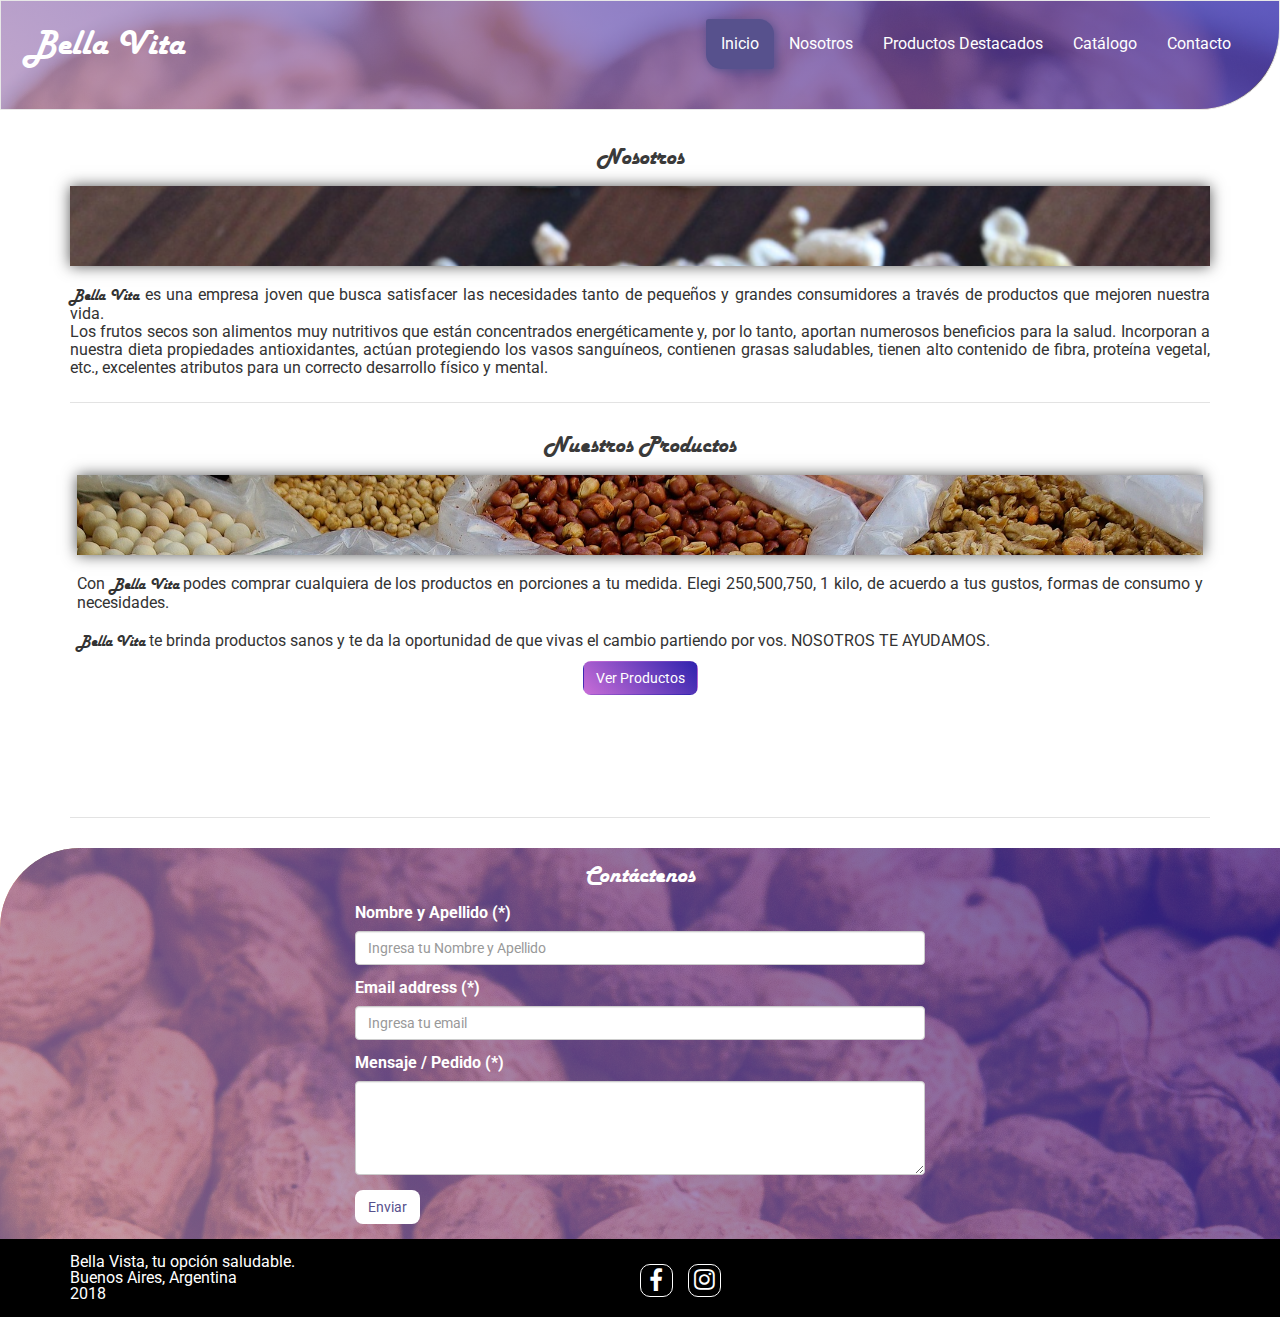
<file: index.html>
<!DOCTYPE html>
<html>

<head lang="es">
    <meta charset="utf-8">
    <meta name="description" content="Bella Vita, venta de frutos secos. Los mejores productos saludables para vos. Contáctate con nosotros.">
    <meta name="keywords" content="nueces, almendras, orgánicos, almohadillas, bella vitta, bellavita, frutos secos, frutos, secos">
    <meta name="author" content="Juan Bonforti">
    <meta name="viewport" content="width=device-width, initial-scale=1">
    <title>Bella Vita - Productos Orgánicos</title>
    <!-- bootstrap & fontawesome-->
    <link rel="stylesheet" href="css/bootstrap.min.css">
    <link rel="stylesheet" href="css/font-awesome.min.css">
    <!-- our-own-styles -->
    <link rel="stylesheet" href="css/style.css">
    <!-- Support for IE 9 e inf. -->
    <!--[if lt IE 9]>
		<script src="https://oss.maxcdn.com/html5shiv/3.7.2/html5shiv.min.js"></script>
		<script src="https://oss.maxcdn.com/respond/1.4.2/respond.min.js"></script>
		<![endif]-->
</head>

<body>
    <header class="bv-main-header">
        <nav class="navbar navbar-default">
            <div class="container-fluid">
                <div class="navbar-header">
                <button type="button" class="navbar-toggle collapsed" data-toggle="collapse" data-target="#bs-example-navbar-collapse-1" aria-expanded="false">
                    <span class="sr-only">Toggle navigation</span>
                    <span class="icon-bar"></span>
                    <span class="icon-bar"></span>
                    <span class="icon-bar"></span>
                </button>
                <a class="navbar-brand" href="#">Bella Vita</a>
                </div>

                <div class="collapse navbar-collapse" id="bs-example-navbar-collapse-1">
                    <ul class="nav navbar-nav navbar-right">
                        <li class="active"><a href="#">Inicio </a></li>
                        <li><a href="nosotros.html">Nosotros</a></li>
                        <li><a href="productos.html">Productos Destacados</a></li>
                        <li><a href="catalogo.html">Catálogo</a></li>
                        <li><a href="#contacto">Contacto</a></li>
                    </ul>
                </div>
            </div>
        </nav>        
    </header>
    <div class="page-content">
        <h1 class="hidden">Bella Vita</h1>
        <div class="container">
            <div class="row">
                <div class="col-xs12 col-sm-12 col-md-12">
                    <section class="bv-our-wrapper text-center">
                        <h2 class="bv-our-title">Nosotros</h2>
                        <article class="bv-our-banner">
                            <div class="bv-our-banner-img"></div>
                            <p class="bv-our-description text-justify">
                                <span class="bv-special-font">Bella Vita</span> es una empresa joven que busca satisfacer las necesidades tanto de pequeños y grandes consumidores a través de productos que mejoren nuestra vida.
                                <br>
                                Los frutos secos son alimentos muy nutritivos que están concentrados energéticamente y, por lo tanto, aportan numerosos beneficios para la salud. Incorporan a nuestra dieta propiedades antioxidantes, actúan protegiendo los vasos sanguíneos, contienen grasas saludables, tienen alto contenido de fibra, proteína vegetal, etc., excelentes atributos para un correcto desarrollo físico y mental.
                            </p>
                        </article>
                    </section>
                </div>
                    
                <div class="col-xs12 col-sm-12 col-md-12">
                    <section class="bv-products-wrapper text-center">
                        <h2 class="bv-products-title">Nuestros Productos</h2>
                        <article class="bv-products-banner">
                            <div class="bv-product-banner-img"></div>
                            <p class="bv-products-description text-justify">
                                Con <span class="bv-special-font">Bella Vita</span> podes comprar cualquiera de los productos en porciones a tu medida. Elegi 250,500,750, 1 kilo, de acuerdo a tus gustos, formas de consumo y necesidades.
                            </p>
                            <p class="bv-products-description text-justify">
                                <span class="bv-special-font">Bella Vita</span> te brinda productos sanos y te da la oportunidad de que vivas el cambio partiendo por vos. NOSOTROS TE AYUDAMOS.
                            </p>
                            <button class="btn bv-btn-primary">
                                <a href="productos.html">
                                    Ver Productos
                                </a>
                            </button>
                            
                        </article>
                    </section>
                </div>
            </div>
        </div>
    </div>
    <section class="bv-contact-wrapper text-center">
        <div class="container">
            <div class="row">
                <h2 id="contacto" class="bv-contact-title">Contáctenos</h2>
                <div class="col-xs-12 col-sm-8 col-sm-offset-2 col-md-6 col-md-offset-3">
                    <!-- BV Form-->
                    <form class="text-left">
                        <div class="form-group">
                            <label for="name">Nombre y Apellido (*)</label>
                            <input type="text" class="form-control" id="name" placeholder="Ingresa tu Nombre y Apellido">
                        </div>
                        <div class="form-group">
                            <label for="email">Email address (*)</label>
                            <input type="email" class="form-control" id="email" placeholder="Ingresa tu email">
                        </div>
                        <div class="form-group">
                            <label for="mensaje">Mensaje / Pedido (*)</label>
                            <textarea class="form-control" id="mensaje" rows="4"></textarea>
                        </div>
                        <button type="submit" class="btn bv-btn-secondary">Enviar</button>
                    </form>
                </div>
            </div>
        </div>        
    </section>
    <footer class="bv-footer">
        <div class="container">
            <div class="row">
                <div class="col-xs-12 col-sm-6 col-md-6 bv-address">
                    <p><span>Bella Vista</span>, tu opción saludable.</p>
                    <p>Buenos Aires, Argentina</p>
                    <p>2018</p>
                </div>
                <div class="col-xs-12 col-sm-6 col-md-6 bv-social-icons">
                    <div class="bv-facebook-icon"><i class="fa fa-facebook" aria-hidden="true"></i></div>
                    <div class="bv-instagram-icon"><i class="fa fa-instagram" aria-hidden="true"></i></div>
                </div>
            </div>
        </div>

    </footer>

    <!-- librería-jQuery -->
    <script src="js/jquery-1.12.3.min.js"></script>
    <!-- js-de-bootstrap -->
    <script src="js/bootstrap.min.js"></script>
    <!-- Custom-Scripts -->
    <script src="js/main.js"></script>
</body>

</html>
</file>
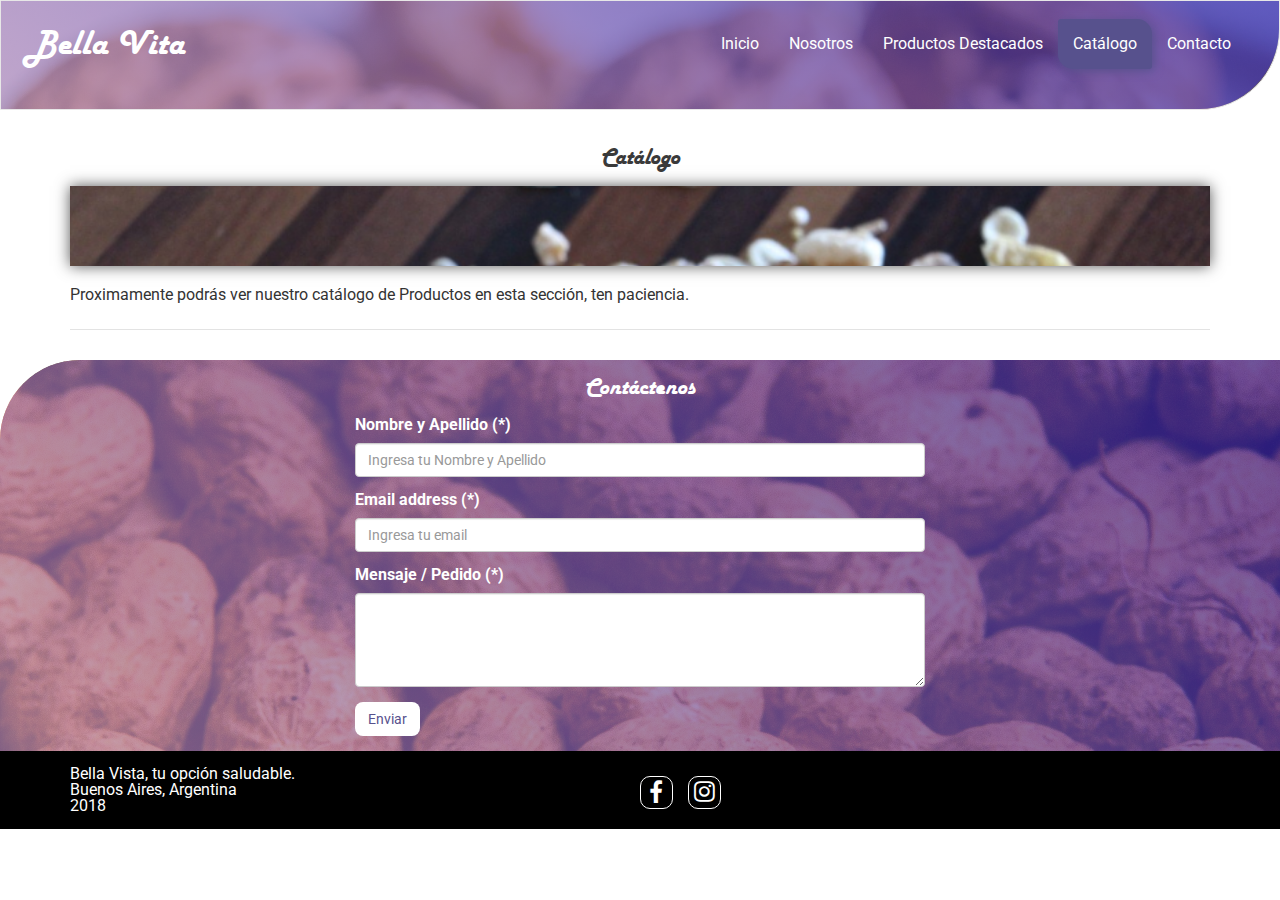
<file: catalogo.html>
<!DOCTYPE html>
<html>

<head lang="es">
    <meta charset="utf-8">
    <meta name="description" content="Bella Vita, venta de frutos secos. Los mejores productos saludables para vos. Contáctate con nosotros.">
    <meta name="keywords" content="nueces, almendras, orgánicos, almohadillas, bella vitta, bellavita, frutos secos, frutos, secos">
    <meta name="author" content="Juan Bonforti">
    <meta name="viewport" content="width=device-width, initial-scale=1">
    <title>Bella Vita - Productos Orgánicos</title>
    <!-- bootstrap & fontawesome-->
    <link rel="stylesheet" href="css/bootstrap.min.css">
    <link rel="stylesheet" href="css/font-awesome.min.css">
    <!-- our-own-styles -->
    <link rel="stylesheet" href="css/style.css">
    <!-- Support for IE 9 e inf. -->
    <!--[if lt IE 9]>
		<script src="https://oss.maxcdn.com/html5shiv/3.7.2/html5shiv.min.js"></script>
		<script src="https://oss.maxcdn.com/respond/1.4.2/respond.min.js"></script>
		<![endif]-->
</head>

<body>
    <header class="bv-main-header">
        <nav class="navbar navbar-default">
            <div class="container-fluid">
                <div class="navbar-header">
                <button type="button" class="navbar-toggle collapsed" data-toggle="collapse" data-target="#bs-example-navbar-collapse-1" aria-expanded="false">
                    <span class="sr-only">Toggle navigation</span>
                    <span class="icon-bar"></span>
                    <span class="icon-bar"></span>
                    <span class="icon-bar"></span>
                </button>
                <a class="navbar-brand" href="#">Bella Vita</a>
                </div>

                <div class="collapse navbar-collapse" id="bs-example-navbar-collapse-1">
                    <ul class="nav navbar-nav navbar-right">
                        <li><a href="index.html">Inicio </a></li>
                        <li><a href="nosotros.html">Nosotros</a></li>
                        <li><a href="productos.html">Productos Destacados</a></li>
                        <li class="active"><a href="#">Catálogo</a></li>
                        <li><a href="#contacto">Contacto</a></li>
                    </ul>
                </div>
            </div>
        </nav>        
    </header>
    <div class="page-content">
        <h1 class="hidden">Bella Vita</h1>
        <div class="container">
            <div class="row">
                <div class="col-xs12 col-sm-12 col-md-12">
                    <section class="bv-our-wrapper text-center">
                        <h2 class="bv-our-title">Catálogo</h2>
                        <article class="bv-our-banner">
                            <div class="bv-our-banner-img"></div>
                            <p class="bv-our-description text-justify">
                                Proximamente podrás ver nuestro catálogo de Productos en esta sección, ten paciencia.
                            </p>
                        </article>
                    </section>
                </div>
                
                <!-- Products Catalog -->
                <section id="catalog">

                </section>
                <!-- Products Catalog / END -->
                
            </div>
        </div>
    </div>
    <section class="bv-contact-wrapper text-center">
        <div class="container">
            <div class="row">
                <h2 id="contacto" class="bv-contact-title">Contáctenos</h2>
                <div class="col-xs-12 col-sm-8 col-sm-offset-2 col-md-6 col-md-offset-3">
                    <!-- BV Form-->
                    <form class="text-left">
                        <div class="form-group">
                            <label for="name">Nombre y Apellido (*)</label>
                            <input type="text" class="form-control" id="name" placeholder="Ingresa tu Nombre y Apellido">
                        </div>
                        <div class="form-group">
                            <label for="email">Email address (*)</label>
                            <input type="email" class="form-control" id="email" placeholder="Ingresa tu email">
                        </div>
                        <div class="form-group">
                            <label for="mensaje">Mensaje / Pedido (*)</label>
                            <textarea class="form-control" id="mensaje" rows="4"></textarea>
                        </div>
                        <button type="submit" class="btn bv-btn-secondary">Enviar</button>
                    </form>
                </div>
            </div>
        </div>        
    </section>
    <footer class="bv-footer">
        <div class="container">
            <div class="row">
                <div class="col-xs-12 col-sm-6 col-md-6 bv-address">
                    <p><span>Bella Vista</span>, tu opción saludable.</p>
                    <p>Buenos Aires, Argentina</p>
                    <p>2018</p>
                </div>
                <div class="col-xs-12 col-sm-6 col-md-6 bv-social-icons">
                    <div class="bv-facebook-icon"><i class="fa fa-facebook" aria-hidden="true"></i></div>
                    <div class="bv-instagram-icon"><i class="fa fa-instagram" aria-hidden="true"></i></div>
                </div>
            </div>
        </div>

    </footer>

    <!-- librería-jQuery -->
    <script src="js/jquery-1.12.3.min.js"></script>
    <!-- js-de-bootstrap -->
    <script src="js/bootstrap.min.js"></script>
    <!-- Custom-Scripts -->
    <script src="js/main.js"></script>
</body>

</html>
</file>
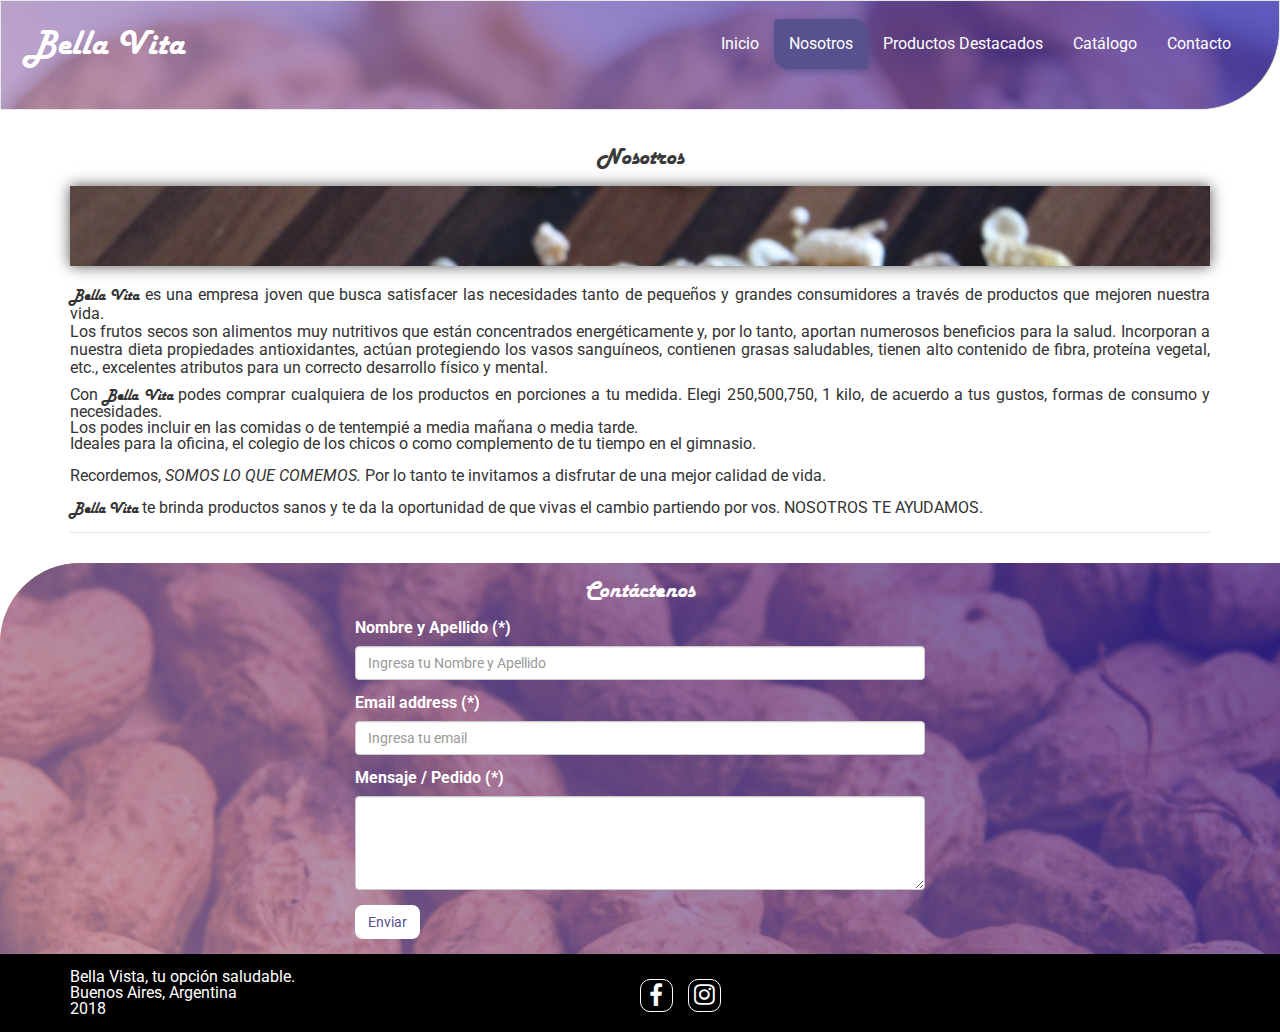
<file: nosotros.html>
<!DOCTYPE html>
<html>

<head lang="es">
    <meta charset="utf-8">
    <meta name="description" content="Bella Vita, venta de frutos secos. Los mejores productos saludables para vos. Contáctate con nosotros.">
    <meta name="keywords" content="nueces, almendras, orgánicos, almohadillas, bella vitta, bellavita, frutos secos, frutos, secos">
    <meta name="author" content="Juan Bonforti">
    <meta name="viewport" content="width=device-width, initial-scale=1">
    <title>Bella Vita - Productos Orgánicos</title>
    <!-- bootstrap & fontawesome-->
    <link rel="stylesheet" href="css/bootstrap.min.css">
    <link rel="stylesheet" href="css/font-awesome.min.css">
    <!-- our-own-styles -->
    <link rel="stylesheet" href="css/style.css">
    <!-- Support for IE 9 e inf. -->
    <!--[if lt IE 9]>
		<script src="https://oss.maxcdn.com/html5shiv/3.7.2/html5shiv.min.js"></script>
		<script src="https://oss.maxcdn.com/respond/1.4.2/respond.min.js"></script>
		<![endif]-->
</head>

<body>
    <header class="bv-main-header">
        <nav class="navbar navbar-default">
            <div class="container-fluid">
                <div class="navbar-header">
                <button type="button" class="navbar-toggle collapsed" data-toggle="collapse" data-target="#bs-example-navbar-collapse-1" aria-expanded="false">
                    <span class="sr-only">Toggle navigation</span>
                    <span class="icon-bar"></span>
                    <span class="icon-bar"></span>
                    <span class="icon-bar"></span>
                </button>
                <a class="navbar-brand" href="#">Bella Vita</a>
                </div>

                <div class="collapse navbar-collapse" id="bs-example-navbar-collapse-1">
                    <ul class="nav navbar-nav navbar-right">
                        <li><a href="index.html">Inicio </a></li>
                        <li class="active"><a href="#">Nosotros</a></li>
                        <li><a href="productos.html">Productos Destacados</a></li>
                        <li><a href="catalogo.html">Catálogo</a></li>
                        <li><a href="#contacto">Contacto</a></li>
                    </ul>
                </div>
            </div>
        </nav>        
    </header>
    <div class="page-content">
        <h1 class="hidden">Bella Vita</h1>
        <div class="container">
            <div class="row">
                <div class="col-xs12 col-sm-12 col-md-12">
                    <section class="bv-our-wrapper text-center">
                        <h2 class="bv-our-title">Nosotros</h2>
                        <article class="bv-our-banner">
                            <div class="bv-our-banner-img"></div>
                            <p class="bv-our-description text-justify">
                                <span class="bv-special-font">Bella Vita</span> es una empresa joven que busca satisfacer las necesidades tanto de pequeños y grandes consumidores a través de productos que mejoren nuestra vida.
                                <br>
                                Los frutos secos son alimentos muy nutritivos que están concentrados energéticamente y, por lo tanto, aportan numerosos beneficios para la salud. Incorporan a nuestra dieta propiedades antioxidantes, actúan protegiendo los vasos sanguíneos, contienen grasas saludables, tienen alto contenido de fibra, proteína vegetal, etc., excelentes atributos para un correcto desarrollo físico y mental.
                            </p>
                            <p class="bv-products-description text-justify">
                                Con <span class="bv-special-font">Bella Vita</span> podes comprar cualquiera de los productos en porciones a tu medida. Elegi 250,500,750, 1 kilo, de acuerdo a tus gustos, formas de consumo y necesidades.
                                <br>
                                Los podes incluir en las comidas o de tentempié a media mañana o media tarde.
                                <br>
                                Ideales para la oficina, el colegio de los chicos o como complemento de tu tiempo en el gimnasio.
                            </p>
                            <p class="bv-products-description text-justify">
                                <br>Recordemos, <span class="bv-special-italic-font">SOMOS LO QUE COMEMOS.</span> Por lo tanto te invitamos a disfrutar de una mejor calidad de vida.
                            </p>
                            <p class="bv-products-description text-justify">
                                <br><span class="bv-special-font">Bella Vita</span> te brinda productos sanos y te da la oportunidad de que vivas el cambio partiendo por vos. NOSOTROS TE AYUDAMOS.
                            </p>
                        </article>
                    </section>
                </div>
            </div>
        </div>
    </div>
    <section class="bv-contact-wrapper text-center">
        <div class="container">
            <div class="row">
                <h2 id="contacto" class="bv-contact-title">Contáctenos</h2>
                <div class="col-xs-12 col-sm-8 col-sm-offset-2 col-md-6 col-md-offset-3">
                    <!-- BV Form-->
                    <form class="text-left">
                        <div class="form-group">
                            <label for="name">Nombre y Apellido (*)</label>
                            <input type="text" class="form-control" id="name" placeholder="Ingresa tu Nombre y Apellido">
                        </div>
                        <div class="form-group">
                            <label for="email">Email address (*)</label>
                            <input type="email" class="form-control" id="email" placeholder="Ingresa tu email">
                        </div>
                        <div class="form-group">
                            <label for="mensaje">Mensaje / Pedido (*)</label>
                            <textarea class="form-control" id="mensaje" rows="4"></textarea>
                        </div>
                        <button type="submit" class="btn bv-btn-secondary">Enviar</button>
                    </form>
                </div>
            </div>
        </div>        
    </section>
    <footer class="bv-footer">
        <div class="container">
            <div class="row">
                <div class="col-xs-12 col-sm-6 col-md-6 bv-address">
                    <p><span>Bella Vista</span>, tu opción saludable.</p>
                    <p>Buenos Aires, Argentina</p>
                    <p>2018</p>
                </div>
                <div class="col-xs-12 col-sm-6 col-md-6 bv-social-icons">
                    <div class="bv-facebook-icon"><i class="fa fa-facebook" aria-hidden="true"></i></div>
                    <div class="bv-instagram-icon"><i class="fa fa-instagram" aria-hidden="true"></i></div>
                </div>
            </div>
        </div>

    </footer>

    <!-- librería-jQuery -->
    <script src="js/jquery-1.12.3.min.js"></script>
    <!-- js-de-bootstrap -->
    <script src="js/bootstrap.min.js"></script>
    <!-- Custom-Scripts -->
    <script src="js/main.js"></script>
</body>

</html>
</file>
<file: css/style.css>
@import url("https://fonts.googleapis.com/css?family=Roboto:300,400,500,700");
:root {
  --main-color: #57518d;
  --second-color: #B58ABC;
  --third-color: #000;
  --fourth-color: #FFF;
  --main-title-color: #3A3A3A;
  --main-text-color: #9B9B9B;
  --white-text-color: #fff;
  --black-text-color: #000;
  --main-btn-color: #f15a25;
  --main-title-font: 'Harlow';
  --main-subtitle-font: 'Harlow';
  --main-text-font: 'Roboto'; }

/* CSS Document  */
/* Project name: JeovanyApp */
/* File name: styles.css */
/* Description: Hoja de estilos global */
/* Creation date: Octubre de 2016 */
/* Author: Juan Daniel Bonforti */
/* Author's eMail: juan.bonforti@gmail.com */
/********** FONTS (Google-fonts) **********/
@font-face {
  font-family: 'Harlow';
  src: url("../fonts/harlow-solid-italic.ttf") format("truetype"); }
@font-face {
  font-family: 'FontAwesome';
  src: url("../fonts/fontawesome-webfont.eot");
  src: url("../fonts/fontawesome-webfont.eot") format("embedded-opentype"), url("../fonts/fontawesome-webfont.woff") format("woff"), url("../fonts/fontawesome-webfont.woff2") format("woff2"), url("../fonts/fontawesome-webfont.ttf") format("truetype"), url("../fonts/fontawesome-webfont.svg#fontawesome-webfont") format("svg"); }
html, body, div, span, applet, object, iframe,
h1, h2, h3, h4, h5, h6, p, blockquote, pre,
a, abbr, acronym, address, big, cite, code,
del, dfn, em, img, ins, kbd, q, s, samp,
small, strike, strong, sub, sup, tt, var,
b, u, i, center,
dl, dt, dd, ol, ul, li,
fieldset, form, label, legend,
table, caption, tbody, tfoot, thead, tr, th, td,
article, aside, canvas, details, embed,
figure, figcaption, footer, header, hgroup,
menu, nav, output, ruby, section, summary,
time, mark, audio, video {
  margin: 0;
  padding: 0;
  border: 0;
  font-size: 100%;
  font-family: var(--main-text-font);
  vertical-align: baseline; }

/* HTML5 display-role reset for older browsers */
article, aside, details, figcaption, figure,
footer, header, hgroup, menu, nav, section {
  display: block; }

body {
  line-height: 1; }

ol, ul {
  list-style: none; }

blockquote, q {
  quotes: none; }

blockquote:before, blockquote:after,
q:before, q:after {
  content: '';
  content: none; }

table {
  border-collapse: collapse;
  border-spacing: 0; }

.row {
  margin-left: 0px;
  margin-right: 0px; }

.col-md-12, .col-md-8, .col-md-6, .col-md-4,
.col.lg-12, .col.lg-8, .col.lg-6, .col.lg-4,
.col.sm-12, .col.sm-8, .col.sm-6, .col.sm-4,
.col.xs-12, .col.xs-8, .col.xs-6, .col.xs-4 {
  padding: 0px; }

.page-content {
  margin-bottom: 15px; }

.bv-btn-primary {
  background-image: linear-gradient(-134deg, #3023AE 0%, #7746C1 47%, #7746C1 47%, #C86DD7 100%);
  border-radius: 8px;
  color: var(--white-text-color); }
  .bv-btn-primary a {
    text-decoration: none; }
  .bv-btn-primary a {
    color: var(--white-text-color); }

.bv-btn-secondary {
  background-color: #FFF;
  border-radius: 8px;
  color: var(--main-color);
  position: relative; }

.bv-special-font {
  font-family: var(--main-title-font); }

.bv-special-italic-font {
  font-style: italic; }

.bv-main-header .navbar-default {
  background-image: url(../assets/bkg-header.jpg);
  background-size: cover;
  background-repeat: no-repeat;
  background-position: 0 -80px;
  height: 110px;
  border-radius: 0 0 80px 0;
  position: relative; }
  .bv-main-header .navbar-default .navbar-header .navbar-brand {
    font-family: var(--main-title-font);
    font-size: 36px;
    color: var(--white-text-color);
    padding: 35px 25px;
    position: relative; }
  .bv-main-header .navbar-default .navbar-header .navbar-toggle {
    border-color: transparent;
    padding: 25px 20px; }
    .bv-main-header .navbar-default .navbar-header .navbar-toggle .icon-bar {
      background-color: var(--white-text-color);
      height: 3px; }
    .bv-main-header .navbar-default .navbar-header .navbar-toggle:hover {
      background-color: var(--main-color);
      border-radius: 50%; }
  .bv-main-header .navbar-default .navbar-header:before {
    content: '';
    position: absolute;
    top: 0;
    right: 0;
    bottom: 0;
    left: 0;
    background-image: linear-gradient(-134deg, #3023AE 0%, #B58ABC 100%);
    background-image: -webkit-linear-gradient(-134deg, #3023AE 0%, #B58ABC 100%);
    background-image: -moz-linear-gradient(-134deg, #3023AE 0%, #B58ABC 100%);
    background-image: -o-linear-gradient(-134deg, #3023AE 0%, #B58ABC 100%);
    height: 100%;
    width: 100%;
    opacity: .7;
    border-radius: 0 0 80px 0; }
  .bv-main-header .navbar-default .navbar-nav {
    padding: 18px; }
    .bv-main-header .navbar-default .navbar-nav li a {
      color: var(--white-text-color);
      text-decoration: none; }
    .bv-main-header .navbar-default .navbar-nav li.active a {
      color: var(--white-text-color);
      background-color: var(--main-color);
      box-shadow: 2px 2px 10px var(--main-color);
      border-radius: 3px 15px; }

.bv-our-wrapper {
  border-bottom: 1px solid #e3e3e3;
  padding-bottom: 15px;
  margin-bottom: 15px; }
  .bv-our-wrapper .bv-our-title {
    font-family: var(--main-title-font);
    font-size: 24px;
    padding: 15px 0;
    color: var(--main-title-color); }
  .bv-our-wrapper .bv-our-banner .bv-our-banner-img {
    /* Agrgado para sombra */
    box-shadow: 0px 0px 14px #555;
    margin-bottom: 10px;
    background-size: cover;
    background-repeat: no-repeat;
    background-position: 0 -80px;
    height: 80px;
    background-image: url(../assets/bkg-our.png); }
  .bv-our-wrapper .bv-our-banner .bv-our-description {
    padding: 10px 0;
    font-size: 16px;
    line-height: 18px; }

.bv-products-wrapper {
  border-bottom: 1px solid #e3e3e3;
  padding: 0 7px 15px 7px;
  margin-bottom: 15px;
  min-height: 400px;
  position: relative; }
  .bv-products-wrapper .bv-products-title {
    font-family: var(--main-title-font);
    font-size: 24px;
    padding: 15px 0;
    color: var(--main-title-color); }
  .bv-products-wrapper .bv-products-banner .bv-product-banner-img {
    /* Agrgado para sombra */
    box-shadow: 0px 0px 14px #555;
    margin-bottom: 10px;
    background-size: cover;
    background-repeat: no-repeat;
    background-position: 0 -80px;
    height: 80px;
    background-image: url(../assets/bkg-productos-banner.jpg); }
  .bv-products-wrapper .bv-products-banner .bv-products-description {
    padding: 10px 0;
    font-size: 16px;
    line-height: 18px; }

#highlightproducts .btn {
  position: absolute;
  bottom: 25px;
  left: 40%; }

.bv-contact-wrapper {
  background-image: url(../assets/bkg-contacto.jpg);
  background-size: cover;
  background-position: 0 -80px;
  border-radius: 80px 0 0 0;
  color: var(--white-text-color);
  padding-bottom: 15px;
  position: relative; }
  .bv-contact-wrapper .bv-contact-title {
    font-family: var(--main-title-font);
    font-size: 24px;
    padding: 15px 0;
    color: var(--main-title-color);
    color: var(--white-text-color);
    position: relative; }
  .bv-contact-wrapper .form-group {
    position: relative; }
    .bv-contact-wrapper .form-group label {
      margin-bottom: 10px; }
  .bv-contact-wrapper:before {
    content: '';
    position: absolute;
    top: 0;
    right: 0;
    bottom: 0;
    left: 0;
    background-image: linear-gradient(-134deg, #3023AE 0%, #B58ABC 100%);
    background-image: -webkit-linear-gradient(-134deg, #3023AE 0%, #B58ABC 100%);
    background-image: -moz-linear-gradient(-134deg, #3023AE 0%, #B58ABC 100%);
    background-image: -o-linear-gradient(-134deg, #3023AE 0%, #B58ABC 100%);
    height: 100%;
    width: 100%;
    opacity: .7;
    border-radius: 80px 0 0 0; }

.bv-footer {
  background-color: var(--third-color);
  color: var(--white-text-color);
  padding: 15px 0; }
  .bv-footer .bv-social-icons {
    margin-top: 10px; }
    .bv-footer .bv-social-icons .bv-facebook-icon {
      height: 33px;
      width: 33px;
      border: 1px solid #fff;
      border-radius: 10px;
      font-size: 24px;
      float: left;
      margin-right: 15px;
      padding: 3px 8px; }
    .bv-footer .bv-social-icons .bv-instagram-icon {
      height: 33px;
      width: 33px;
      border: 1px solid #fff;
      border-radius: 10px;
      font-size: 24px;
      float: left;
      margin-right: 15px;
      padding: 2px 5px; }

.product-1 {
  background-image: url("../assets/MixCervecero1.jpg") !important; }

.product-2 {
  background-image: url("../assets/Almohaditas1.JPG") !important; }

.product-3 {
  background-image: url("../assets/mixEnergetico.jpg") !important; }

.product-4 {
  background-image: url("../assets/mixSemillas.jpg") !important; }

.product-5 {
  background-image: url("../assets/mixOtros.JPG") !important; }

@media only screen and (max-width: 768px) {
  .bv-main-header .navbar-default .navbar-header .navbar-brand {
    font-size: 28px; }
  .bv-main-header .navbar-default .navbar-nav {
    font-size: 15px; } }
@media only screen and (max-width: 425px) {
  .bv-main-header .navbar-default .navbar-collapse {
    border: none;
    background-color: #fff;
    position: relative;
    z-index: 1;
    border-bottom: 1px solid #e3e3e3;
    border-radius: 0 30px 30px 30px;
    box-shadow: -2px 4px 10px #e3e3e3; }
  .bv-main-header .navbar-default .navbar-nav li a {
    color: var(--main-color); } }

/*# sourceMappingURL=style.css.map */
</file>
